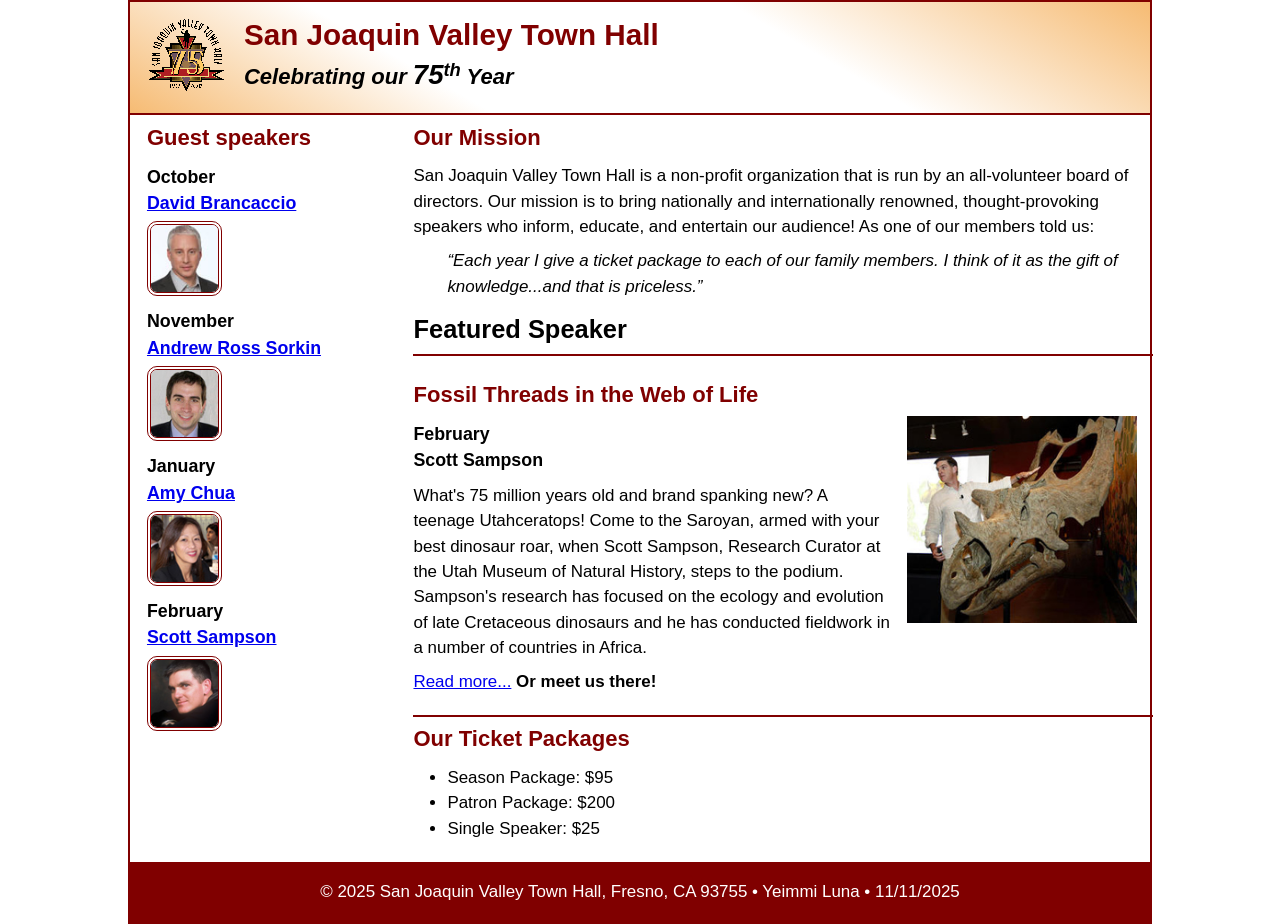
<file: index.html>
<!DOCTYPE html>
<html lang="en">
<head>
  <meta charset="utf-8">
  <title>San Joaquin Valley Town Hall</title>
  <meta name="viewport" content="width=device-width, initial-scale=1">
  <link rel="icon" href="images/favicon.ico">
  <link rel="stylesheet" href="styles/main.css">
</head>

<body>
  <header>
    <img class="logo" src="images/town_hall_logo.gif" alt="Town Hall logo">
    <h2>San Joaquin Valley Town Hall</h2>
    <h3>Celebrating our <em class="large">75</em><sup>th</sup> Year</h3>
  </header>

  <main>
    <aside>
      <h2>Guest speakers</h2>

      <h3>October<br><a href="speakers/brancaccio.html">David Brancaccio</a></h3>
      <img class="guest" src="images/brancaccio75.jpg" alt="David Brancaccio photo">

      <h3>November<br><a href="speakers/sorkin.html">Andrew Ross Sorkin</a></h3>
      <img class="guest" src="images/sorkin75.jpg" alt="Andrew Ross Sorkin photo">

      <h3>January<br><a href="speakers/chua.html">Amy Chua</a></h3>
      <img class="guest" src="images/chua75.jpg" alt="Amy Chua photo">

      <h3>February<br><a href="speakers/sampson.html">Scott Sampson</a></h3>
      <img class="guest" src="images/sampson75.jpg" alt="Scott Sampson photo">
    </aside>

    <section>
      <h2>Our Mission</h2>
      <p>San Joaquin Valley Town Hall is a non-profit organization that is run by an 
        all-volunteer board of directors. Our mission is to bring nationally and 
        internationally renowned, thought-provoking speakers who inform, educate, 
        and entertain our audience! As one of our members told us:</p>
      <blockquote>&ldquo;Each year I give a ticket package to each of our family members. 
        I think of it as the gift of knowledge...and that is priceless.&rdquo;</blockquote>

      <h1>Featured Speaker</h1>
      <article class="featured">
        <h2>Fossil Threads in the Web of Life</h2>
        <img class="featured-img" src="images/sampson_dinosaur.jpg" alt="Scott Sampson with dinosaur">
        <h3>February<br>Scott Sampson</h3>
        <p>What's 75 million years old and brand spanking new? A teenage Utahceratops! 
        Come to the Saroyan, armed with your best dinosaur roar, when Scott Sampson, Research 
        Curator at the Utah Museum of Natural History, steps to the podium. Sampson's research 
        has focused on the ecology and evolution of late Cretaceous dinosaurs and he has conducted 
        fieldwork in a number of countries in Africa.</p>
        <p><a href="speakers/sampson.html">Read more...</a> <b>Or meet us there!</b></p>
      </article>

      <h2>Our Ticket Packages</h2>
      <ul>
        <li>Season Package: $95</li>
        <li>Patron Package: $200</li>
        <li>Single Speaker: $25</li>
      </ul>
    </section> 
  </main>

<footer>
<p>&copy; 2025 San Joaquin Valley Town Hall, Fresno, CA 93755 • Yeimmi Luna • 11/11/2025</p>
</footer>
</body>
</html>
</file>
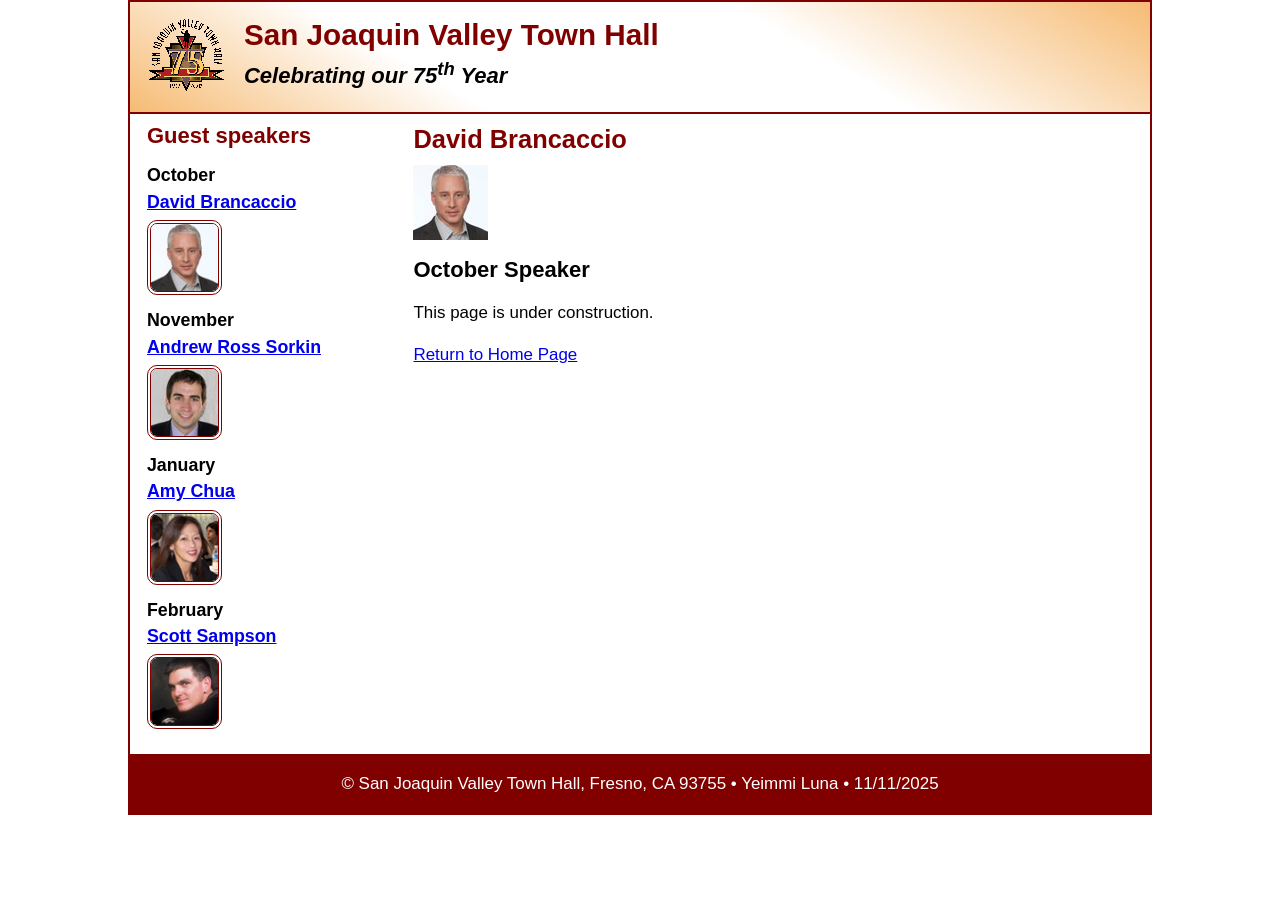
<file: speakers/brancaccio.html>
<!DOCTYPE html>
<html lang="en">
<head>
  <meta charset="utf-8">
  <title>San Joaquin Valley Town Hall</title>
  <meta name="viewport" content="width=device-width, initial-scale=1">
  <link rel="icon" href="../images/favicon.ico">
  <link rel="stylesheet" href="../styles/main.css">
</head>

<body>
  <header>
    <a href="../index.html" aria-label="Return to Home Page">
      <img src="../images/town_hall_logo.gif" alt="Town Hall logo">
    </a>
    <h2>San Joaquin Valley Town Hall</h2>
    <h3>Celebrating our <span class="shadow">75<sup>th</sup></span> Year</h3>
  </header>

  <main>
    <aside>
      <h2>Guest speakers</h2>
      <h3>October<br><a href="brancaccio.html">David Brancaccio</a></h3>
      <img src="../images/brancaccio75.jpg" alt="David Brancaccio photo">
      <h3>November<br><a href="sorkin.html">Andrew Ross Sorkin</a></h3>
      <img src="../images/sorkin75.jpg" alt="Andrew Ross Sorkin photo">
      <h3>January<br><a href="chua.html">Amy Chua</a></h3>
      <img src="../images/chua75.jpg" alt="Amy Chua photo">
      <h3>February<br><a href="sampson.html">Scott Sampson</a></h3>
      <img src="../images/sampson75.jpg" alt="Scott Sampson photo">
    </aside>

    <section class="speaker">
      <h1>David Brancaccio</h1>
      <article>
        <img src="../images/brancaccio75.jpg" alt="David Brancaccio photo">
        <h2>October Speaker</h2>
        <p>This page is under construction.</p>
        <p><a href="../index.html">Return to Home Page</a></p>
      </article>
    </section>
  </main>

  <footer>
    <p>&copy; San Joaquin Valley Town Hall, Fresno, CA 93755 • Yeimmi Luna • 11/11/2025</p>
  </footer>
</body>
</html>
</file>
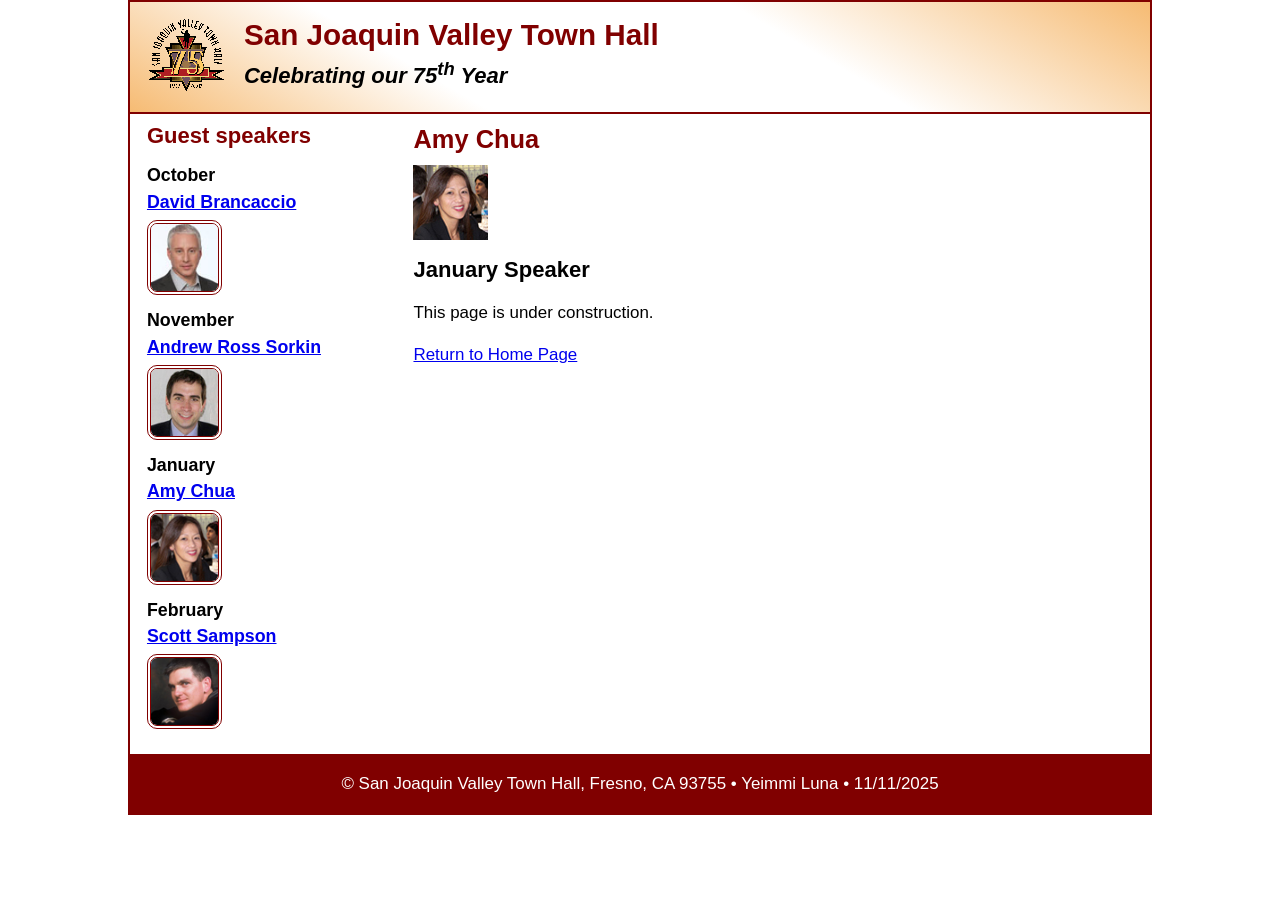
<file: speakers/chua.html>
<!DOCTYPE html>
<html lang="en">
<head>
  <meta charset="utf-8">
  <title>San Joaquin Valley Town Hall</title>
  <meta name="viewport" content="width=device-width, initial-scale=1">
  <link rel="icon" href="../images/favicon.ico">
  <link rel="stylesheet" href="../styles/main.css">
</head>

<body>
  <header>
    <a href="../index.html" aria-label="Return to Home Page">
      <img src="../images/town_hall_logo.gif" alt="Town Hall logo">
    </a>
    <h2>San Joaquin Valley Town Hall</h2>
    <h3>Celebrating our <span class="shadow">75<sup>th</sup></span> Year</h3>
  </header>

  <main>
    <aside>
      <h2>Guest speakers</h2>
      <h3>October<br><a href="brancaccio.html">David Brancaccio</a></h3>
      <img src="../images/brancaccio75.jpg" alt="David Brancaccio photo">
      <h3>November<br><a href="sorkin.html">Andrew Ross Sorkin</a></h3>
      <img src="../images/sorkin75.jpg" alt="Andrew Ross Sorkin photo">
      <h3>January<br><a href="chua.html">Amy Chua</a></h3>
      <img src="../images/chua75.jpg" alt="Amy Chua photo">
      <h3>February<br><a href="sampson.html">Scott Sampson</a></h3>
      <img src="../images/sampson75.jpg" alt="Scott Sampson photo">
    </aside>

    <section class="speaker">
      <h1>Amy Chua</h1>
      <article>
        <img src="../images/chua75.jpg" alt="Amy Chua photo">
        <h2>January Speaker</h2>
        <p>This page is under construction.</p>
        <p><a href="../index.html">Return to Home Page</a></p>
      </article>
    </section>
  </main>

  <footer>
    <p>&copy; San Joaquin Valley Town Hall, Fresno, CA 93755 • Yeimmi Luna • 11/11/2025</p>
  </footer>
</body>
</html>
</file>
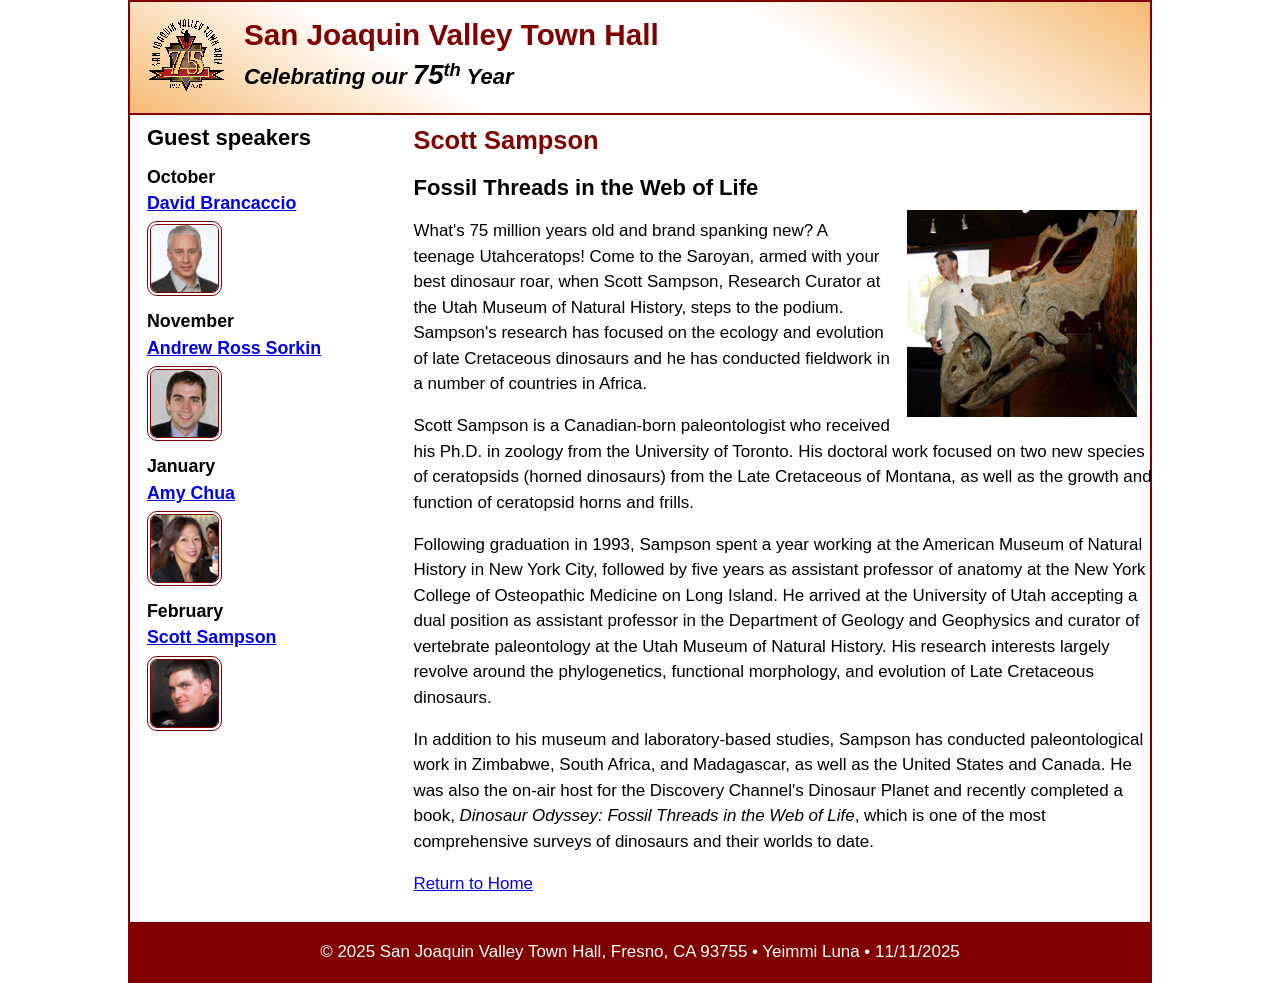
<file: speakers/sampson.html>
<!DOCTYPE html>
<html lang="en">
<head>
  <meta charset="utf-8">
  <title>Scott Sampson — San Joaquin Valley Town Hall</title>
  <meta name="viewport" content="width=device-width, initial-scale=1">
  <link rel="icon" href="../images/favicon.ico">
  <link rel="stylesheet" href="../styles/main.css">
</head>

<body>
  <header>
    <a href="../index.html" aria-label="Return to Home Page">
      <img src="../images/town_hall_logo.gif" alt="Town Hall logo">
    </a>
    <h2>San Joaquin Valley Town Hall</h2>
    <h3>Celebrating our <em class="large">75</em><sup>th</sup> Year</h3>
  </header>

  <!-- NOTE: class="speaker" belongs on <main>, not <section> -->
  <main class="speaker">
    <aside>
      <h2>Guest speakers</h2>

      <h3>October<br><a href="brancaccio.html">David Brancaccio</a></h3>
      <img src="../images/brancaccio75.jpg" alt="David Brancaccio photo">

      <h3>November<br><a href="sorkin.html">Andrew Ross Sorkin</a></h3>
      <img src="../images/sorkin75.jpg" alt="Andrew Ross Sorkin photo">

      <h3>January<br><a href="chua.html">Amy Chua</a></h3>
      <img src="../images/chua75.jpg" alt="Amy Chua photo">

      <h3>February<br><a href="sampson.html">Scott Sampson</a></h3>
      <img src="../images/sampson75.jpg" alt="Scott Sampson photo">
    </aside>

    <section>
      <!-- Make h1 = person (accent color) and h2 = talk title (black) to match your CSS -->
      <h1>Scott Sampson</h1>
      <h2>Fossil Threads in the Web of Life</h2>

      <article>
        <img src="../images/sampson_dinosaur.jpg" alt="Scott Sampson with dinosaur">
        <p>What's 75 million years old and brand spanking new? A teenage Utahceratops! Come to the 
           Saroyan, armed with your best dinosaur roar, when Scott Sampson, Research Curator at the 
           Utah Museum of Natural History, steps to the podium. Sampson's research has focused on the 
           ecology and evolution of late Cretaceous dinosaurs and he has conducted fieldwork in a number 
           of countries in Africa.</p>
        <p>Scott Sampson is a Canadian-born paleontologist who received his Ph.D. in zoology from the 
           University of Toronto. His doctoral work focused on two new species of ceratopsids (horned 
           dinosaurs) from the Late Cretaceous of Montana, as well as the growth and function of 
           ceratopsid horns and frills.</p>
        <p>Following graduation in 1993, Sampson spent a year working at the American Museum of Natural 
           History in New York City, followed by five years as assistant professor of anatomy at the New 
           York College of Osteopathic Medicine on Long Island. He arrived at the University of Utah 
           accepting a dual position as assistant professor in the Department of Geology and Geophysics 
           and curator of vertebrate paleontology at the Utah Museum of Natural History. His research 
           interests largely revolve around the phylogenetics, functional morphology, and evolution of 
           Late Cretaceous dinosaurs.</p>
        <p>In addition to his museum and laboratory-based studies, Sampson has conducted paleontological 
           work in Zimbabwe, South Africa, and Madagascar, as well as the United States and Canada. He was 
           also the on-air host for the Discovery Channel's Dinosaur Planet and recently completed a book, 
           <em>Dinosaur Odyssey: Fossil Threads in the Web of Life</em>, which is one of the most 
           comprehensive surveys of dinosaurs and their worlds to date.</p>

        <p><a href="../index.html">Return to Home</a></p>
      </article>
    </section>
  </main>

  <footer>
<p>&copy; 2025 San Joaquin Valley Town Hall, Fresno, CA 93755 • Yeimmi Luna • 11/11/2025</p>
  </footer>
</body>
</html>
</file>
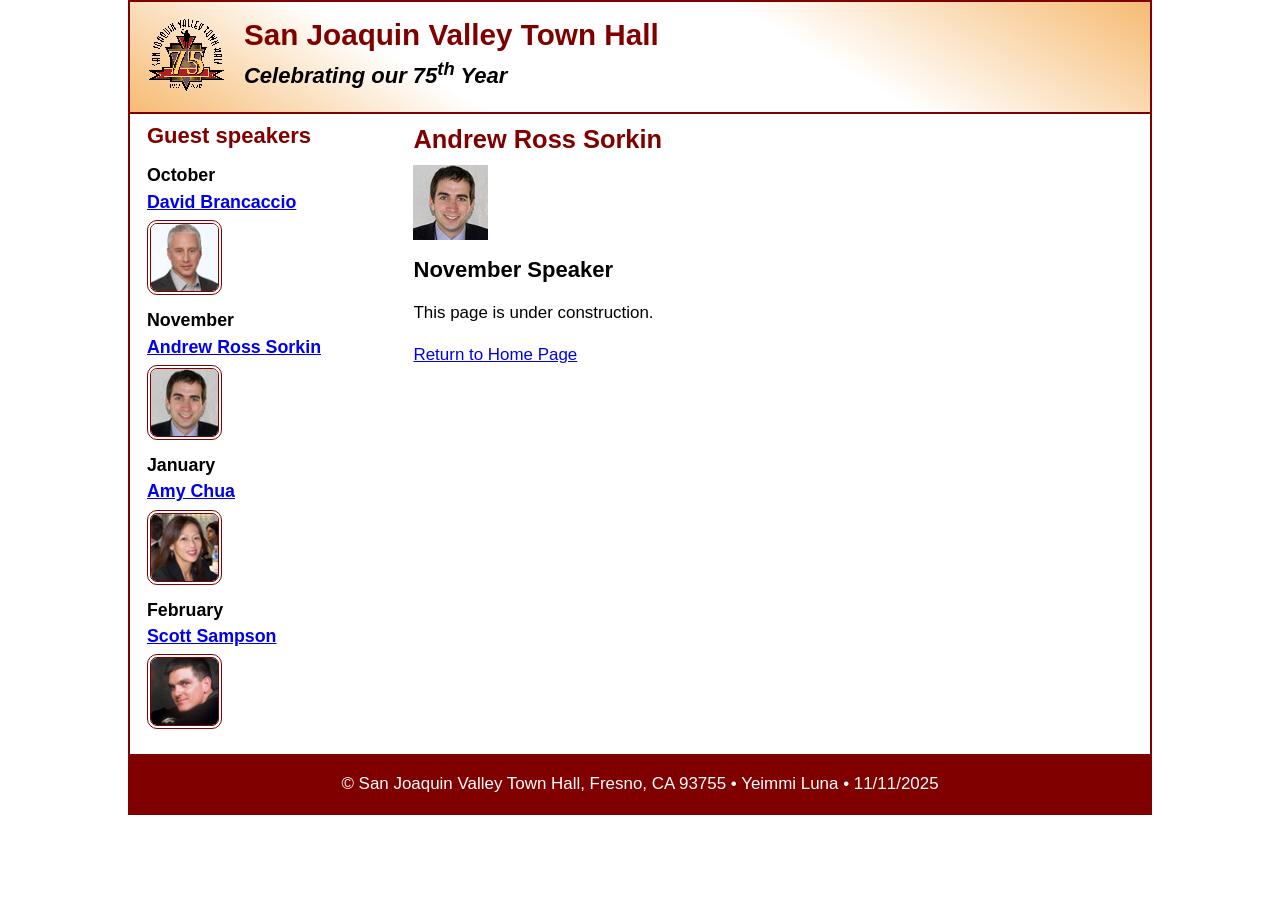
<file: speakers/sorkin.html>
<!DOCTYPE html>
<html lang="en">
<head>
  <meta charset="utf-8">
  <title>San Joaquin Valley Town Hall</title>
  <meta name="viewport" content="width=device-width, initial-scale=1">
  <link rel="icon" href="../images/favicon.ico">
  <link rel="stylesheet" href="../styles/main.css">
</head>

<body>
  <header>
    <a href="../index.html" aria-label="Return to Home Page">
      <img src="../images/town_hall_logo.gif" alt="Town Hall logo">
    </a>
    <h2>San Joaquin Valley Town Hall</h2>
    <h3>Celebrating our <span class="shadow">75<sup>th</sup></span> Year</h3>
  </header>

  <main>
    <aside>
      <h2>Guest speakers</h2>
      <h3>October<br><a href="brancaccio.html">David Brancaccio</a></h3>
      <img src="../images/brancaccio75.jpg" alt="David Brancaccio photo">
      <h3>November<br><a href="sorkin.html">Andrew Ross Sorkin</a></h3>
      <img src="../images/sorkin75.jpg" alt="Andrew Ross Sorkin photo">
      <h3>January<br><a href="chua.html">Amy Chua</a></h3>
      <img src="../images/chua75.jpg" alt="Amy Chua photo">
      <h3>February<br><a href="sampson.html">Scott Sampson</a></h3>
      <img src="../images/sampson75.jpg" alt="Scott Sampson photo">
    </aside>

    <section class="speaker">
      <h1>Andrew Ross Sorkin</h1>
      <article>
        <img src="../images/sorkin75.jpg" alt="Andrew Ross Sorkin photo">
        <h2>November Speaker</h2>
        <p>This page is under construction.</p>
        <p><a href="../index.html">Return to Home Page</a></p>
      </article>
    </section>
  </main>

  <footer>
    <p>&copy; San Joaquin Valley Town Hall, Fresno, CA 93755 • Yeimmi Luna • 11/11/2025</p>
  </footer>
</body>
</html>
</file>
<file: styles/main.css>
:root {
  --accent-color: #800000;
  --gradient-color: #f6bb73;
}

* {
  margin: 0;
  padding: 0;
  box-sizing: border-box;
}

body {
  font-family: Arial, Helvetica, sans-serif;
  font-size: calc(90% + 0.2vw);
  line-height: 1.5;
  width: 80%;
  max-width: 1024px;
  margin: auto;
  border: 2px solid var(--accent-color);
}

a:hover,
a:focus {
  font-style: italic;
  color: var(--accent-color);
}

h1, h2, h3, p, ul, blockquote {
  padding-top: 0.25em;
  padding-bottom: 0.25em;
}

h1 { font-size: 150%; }
h2 { font-size: 130%; color: var(--accent-color); }
h3 { font-size: 105%; }
ul { margin-left: 2em; }

blockquote {
  margin-left: 2em;
  font-style: italic;
  color: #000;
}

header {
  border-bottom: 2px solid var(--accent-color);
  background-image: linear-gradient(
    30deg,
    var(--gradient-color) 0%,
    white 30%,
    white 65%,
    var(--gradient-color) 100%
  );
  line-height: 1.2;
}

header h2 {
  font-size: 175%;
  padding: 0.5em 0 0 0;
}

header h3 {
  font-size: 130%;
  font-style: italic;
  padding-bottom: 1em;
}

header img {
  float: left;
  margin: 0.75em 1em;
  width: clamp(40px, 10vw, 80px);
  height: auto;
}

main {
  display: flex;
  gap: 1.25rem;
  padding: 0 1em 1em;
}

main > aside { flex: 0 0 25%; }
main > section { flex: 1 0 75%; }

.featured {
  border-top: 2px solid var(--accent-color);
  border-bottom: 2px solid var(--accent-color);
  padding: 1rem 0;
}

.featured img {
  float: right;
  margin: 0 1rem 1rem 1rem;
  width: auto;
  max-width: 230px;
  height: auto;
  display: block;
}

.speaker section img {
  float: right;
  margin: 0 1rem 1rem 1rem;
  width: auto;
  max-width: 230px;
  height: auto;
  display: block;
}

aside img {
  width: 100%;
  min-width: 40px;
  max-width: 75px;
  height: auto;
  border: 4px double var(--accent-color);
  border-radius: 10px;
}

footer {
  background-color: var(--accent-color);
}

footer p {
  text-align: center;
  color: white;
  padding: 1em 0;
}

.large { font-size: 125%; }

.speaker h1 { color: var(--accent-color); }
.speaker h2 { color: #000; }
.speaker p  { padding-top: 0.5em; padding-bottom: 0.5em; }

@media (max-width: 700px) {
  main { flex-direction: column; }
  main > aside, main > section { flex: 1 1 auto; }
  .featured img,
  .speaker section img {
    float: none;
    margin: .5rem 0;
    width: 100%;
    max-width: 250px;
  }
}
</file>
